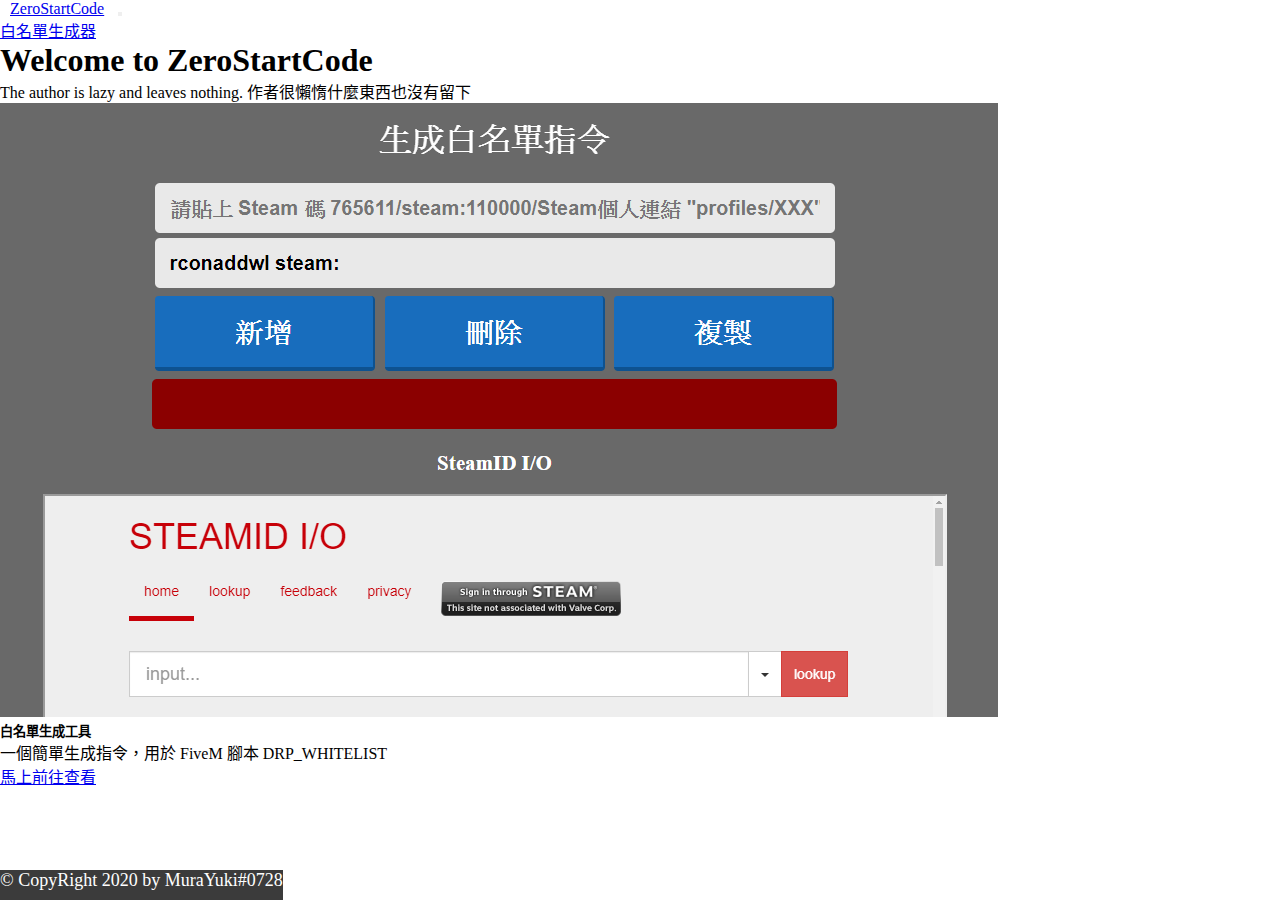
<file: index.html>
<!doctype html>
<html lang="zh-tw">
  <head>
    <meta charset="utf-8">
    <meta name="viewport" content="width=device-width, initial-scale=1, shrink-to-fit=no">

    <link rel="stylesheet" href="https://stackpath.bootstrapcdn.com/bootstrap/4.5.0/css/bootstrap.min.css" integrity="sha384-9aIt2nRpC12Uk9gS9baDl411NQApFmC26EwAOH8WgZl5MYYxFfc+NcPb1dKGj7Sk" crossorigin="anonymous">

    <title>ZeroStartCode</title>
    <style>
      * {
        padding: 0;
        margin: 0;
      }
      .main-footer{
            position: absolute;
            background-color: rgb(59, 59, 59);
            color: white;
            height: 30px;
            font-size: 18px;
            bottom: 0;
      }
      .navbar-brand {
        padding: 0px 10px;
      }
    </style>
  </head>
  <body>
    <div class="bar">
      <nav class="navbar navbar-expand-lg navbar-dark bg-dark">
        <a class="navbar-brand" href="https://zerostartcode.github.io/">ZeroStartCode</a>
        <button class="navbar-toggler" type="button" data-toggle="collapse" data-target="#navbarNav" aria-controls="navbarNav" aria-expanded="false" aria-label="Toggle navigation">
          <span class="navbar-toggler-icon"></span>
        </button>
        <div class="collapse navbar-collapse" id="navbarNav">
          <ul class="navbar-nav">

             <li class="nav-item">
              <a class="nav-link" href="https://zerostartcode.github.io/WhitelistGenerate">白名單生成器</a>
            </li>
            
           <!-- <li class="nav-item">
              <a class="nav-link" href="#">Pricing</a>
            </li> -->
            <!-- <li class="nav-item">
              <a class="nav-link disabled" href="#" tabindex="-1" aria-disabled="true">Disabled</a>
            </li> -->
          </ul>
        </div>
      </nav>
    </div>

    <div class="content">
      <div class="row">
        <div class="col-12 col-md-12">
          <div class="jumbotron jumbotron-fluid">
            <div class="container">
              <h1 class="display-4">Welcome to ZeroStartCode</h1>
              <p class="lead">The author is lazy and leaves nothing.
                作者很懶惰什麼東西也沒有留下
              </p>
            </div>
          </div>
        </div>
    </div>
    <div class="row no-gutters bg-light position-relative">
      <div class="col-md-6 mb-md-0 p-md-4">
        <img src="./img/x1.png" class="w-50" >
      </div>
      <div class="col-md-6 position-static p-4 pl-md-0">
        <h5 class="mt-0">白名單生成工具</h5>
        <p>一個簡單生成指令，用於 FiveM 腳本 DRP_WHITELIST </p>
        <a href="https://zerostartcode.github.io/WhitelistGenerate" class="stretched-link">馬上前往查看</a>
      </div>
    </div>
    <div class="container-fluid main-footer text-center">
      &copy; CopyRight 2020 by MuraYuki#0728
  </div>
    <script src="https://code.jquery.com/jquery-3.5.1.slim.min.js" integrity="sha384-DfXdz2htPH0lsSSs5nCTpuj/zy4C+OGpamoFVy38MVBnE+IbbVYUew+OrCXaRkfj" crossorigin="anonymous"></script>
    <script src="https://cdn.jsdelivr.net/npm/popper.js@1.16.0/dist/umd/popper.min.js" integrity="sha384-Q6E9RHvbIyZFJoft+2mJbHaEWldlvI9IOYy5n3zV9zzTtmI3UksdQRVvoxMfooAo" crossorigin="anonymous"></script>
    <script src="https://stackpath.bootstrapcdn.com/bootstrap/4.5.0/js/bootstrap.min.js" integrity="sha384-OgVRvuATP1z7JjHLkuOU7Xw704+h835Lr+6QL9UvYjZE3Ipu6Tp75j7Bh/kR0JKI" crossorigin="anonymous"></script>
  </body>
</html>
</file>
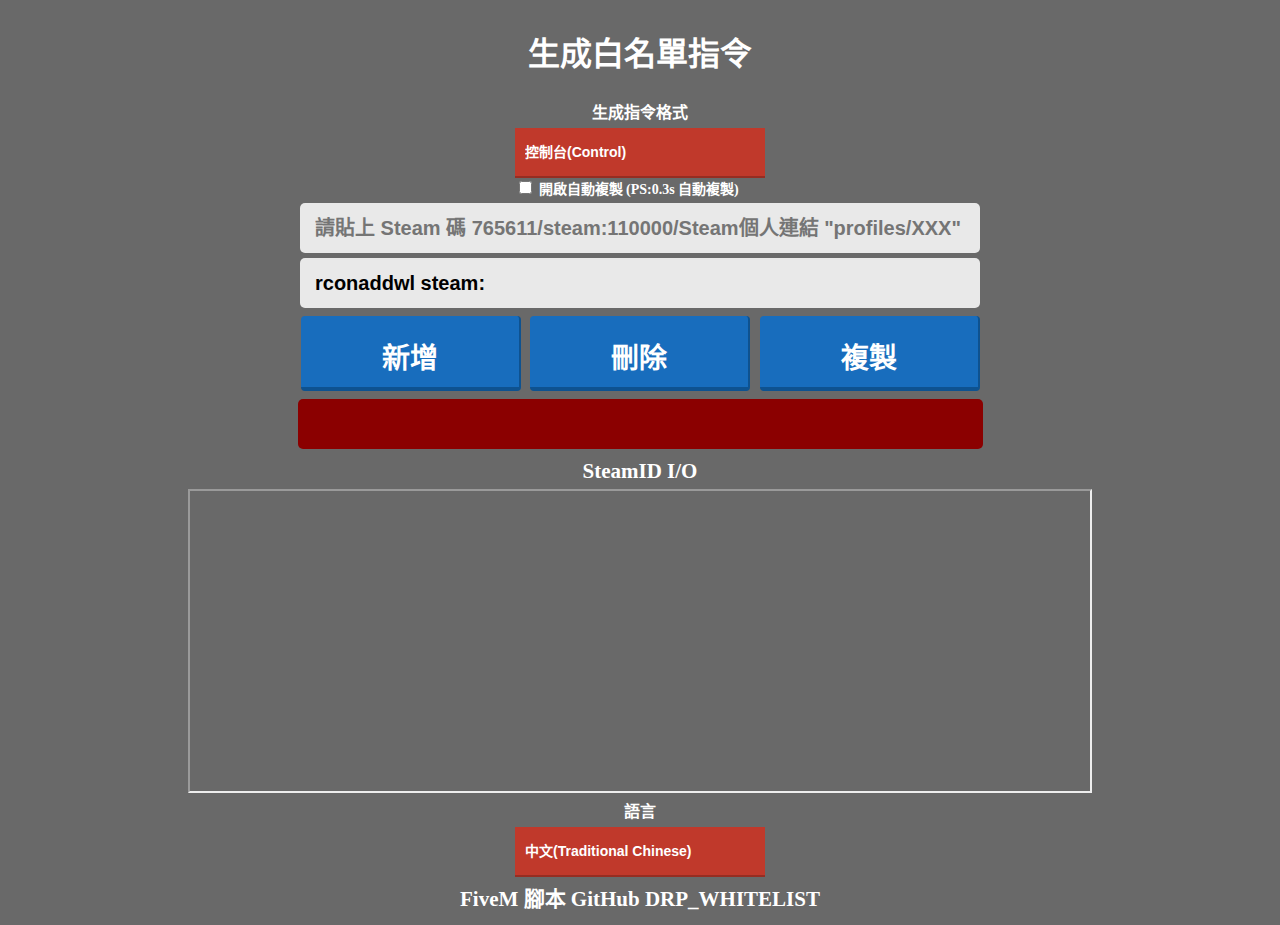
<file: WhitelistGenerate/index.html>
<!DOCTYPE html>
<html lang="zh-tw">
<head>
    <meta charset="UTF-8">
    <meta name="viewport" content="width=device-width, initial-scale=1.0">
    <title>Steam 白名單生成複製</title>
    <link rel="stylesheet" href="https://cdnjs.cloudflare.com/ajax/libs/animate.css/4.0.0/animate.min.css"/>
    <style>
        body {
            background-color: dimgrey;
            font-weight: bold;
            font-size: 14px;
        }
        .main, input[type="text"]{
            display: flex;
            justify-content: center;
            flex-direction: column;
            align-items: center;
            
        }
        input[type="text"],  input[type="steam"] {
            padding:5px 15px; 
            background:rgb(233, 233, 233); 
            border:0 none;
            cursor:pointer;
            -webkit-border-radius: 5px;
            border-radius: 5px;
            color: black;
            width: 650px;
            height: 40px;
            font-size: 20px;
            margin: 5px 0px;
            font-weight:bold;
        }

        #msg {
            color: cornsilk;
            width: 665px;
            height: 30px;
            text-align: center;
            padding: 10px;
            font-weight: bold;
            font-size: 24px;
            margin: 5px 0px;
        }

        .button {
            display: inline-block;
            border-radius: 4px;
            background-color: #186dbd;
            border: none;
            color: #FFFFFF;
            text-align: center;
            font-size: 28px;
            padding: 20px;
            width: 220px;
            height: 75px;
            transition: all 0.5s;
            cursor: pointer;
            margin: 3px;
            border:0px solid #0e5290;
            border-width:0px 2px 4px 0px;
            font-weight:bold;
        }

        .button span {
            cursor: pointer;
            display: inline-block;
            position: relative;
            transition: 0.5s;
        }

        .button span:after {
            content: '»';
            position: absolute;
            opacity: 0;
            top: 0;
            right: -20px;
            transition: 0.5s;
        }

        .button:hover span {
            padding-right: 25px;
        }

        .button:hover span:after {
            opacity: 1;
            right: 0;
        }

        .button:active {
            position:relative;
            top:3px
        }

        #langText, #TypeText{ 
            
            color: #fff;
            font-size: 16px;
            font-weight: bold;
            padding: 5px 0;
            margin: 0;
            text-align: center;
        }

        .dropdown-container {
            width: 250px;
            position: relative;
        }

        select {
            width: 100%;
            height: 50px;
            font-size: 100%;
            font-weight: bold;
            cursor: pointer;
            border-radius: 0;
            background-color: #c0392b;
            border: none;
            border-bottom: 2px solid #962d22;
            color: white;
            appearance: none;
            padding: 10px;
            padding-right: 38px;
            -webkit-appearance: none;
            -moz-appearance: none;
            transition: color 0.3s ease, background-color 0.3s ease, border-bottom-color 0.3s ease;
        }

        select::-ms-expand {
            display: none; 
        }

        .select-icon {
            position: absolute;
            top: 4px;
            right: 4px;
            width: 30px;
            height: 36px;
            pointer-events: none;
            border: 2px solid #962d22;
            padding-left: 5px;
            transition: background-color 0.3s ease, border-color 0.3s ease;
        }
        .select-icon svg.icon {
            transition: fill 0.3s ease;
            fill: white;
        }

        select:hover,
        select:focus {
            color: #c0392b;
            background-color: white;
            border-bottom-color: #DCDCDC;
        }
        select:hover ~ .select-icon,
        select:focus ~ .select-icon {
            background-color: white;
            border-color: #DCDCDC;
        }
        select:hover ~ .select-icon svg.icon,
        select:focus ~ .select-icon svg.icon {
            fill: #c0392b;
        }
        #h1_title{
            color: white;
            font-weight: bold;
            margin: 20px 0px;
            font-size: 32px;
        }
        h2 {
            margin: 0;
            padding: 5px 0;
        }
        h2 a{
            color: #fff;
            text-decoration:none;
        }
        h2 a:hover{
            color: red;
            text-decoration:none;
            
        }
        iframe {
            width: 900px;
            height: 300px;
            color: #000;
        }
        .checkbox {
            color: #fff;
            font-size: 14px;
        }
    </style>
</head>
<body onload="lang_change()">
    <div class="main">
        <h1 id='h1_title' class="animate__animated animate__rotateIn"></h1>

        <div class="dropdown-container">
            <p id ="TypeText"></p>
            <select name="type" id="type" onchange="type_change();">
                <option value="control">控制台(Control)</option>
                <option value="game">遊戲(Game)</option>
            </select>
            <div class="checkbox" style="display: inline-block;">
                <input type="checkbox" id="AutoCopyCheck" name="AutoCopy" value="Bike">
                <label for="AutoCopy" id='AutoCopyText'></label>
            </div>
        </div>


        <div style="display: inline-block;">
            <input  id="steam" type="text" value ='' placeholder ='' />
            <input id="text" type="text" value='rconaddwl steam:'/>
        </div>
        <div class="btn">
            <button class="button" style="vertical-align:middle" type="button" onclick="Generate('add')"><span id='add'> </span></button>
            <button class="button" style="vertical-align:middle" type="button" onclick="Generate('remove')"><span id='remove'> </span></button>
            <button class="button" style="vertical-align:middle" type="button" onClick="cp()"><span id='cp'> </span></button>
        </div>
         
        <div id='msg' style="background-color: darkred;border-radius: 5px;"></div>
         
        


        <h2><a href="https://steamid.io/">SteamID I/O</a></h2>
        <iframe src="https://steamid.io/"></iframe>

        <p id ="langText"></p>

        <div class="dropdown-container">
            <select name="lang" id="lang" onchange="lang_change();">
                　<option value="TChinese">中文(Traditional Chinese)</option>
                　<option value="English">英文(English)</option>
            </select>
        </div>
        <h2><a id="github" href="https://github.com/benzon/DRP_WHITELIST"></a></h2>
        
    </div>
    <script>

            var MsgAdd = ''
            var MsgRemove = ''
            var MsgError = ''
            var MsgCopy = ''
            var GenerateFormatAdd = ''
            var GenerateFormatRemove = ''
            function Generate(x) {
                
                const Steam = document.getElementById("steam");
                const Text = document.getElementById("text");
                const Msg = document.getElementById('msg');
                const CheckBox = document.getElementById('AutoCopyCheck');

                if (Steam.value != '') {
                    if (x == 'add') {
                        var SteamRepl = Steam.value.replace(/[\ |\~|\`|\!|\@|\#|\$|\%|\^|\&|\*|\(|\)|\-|\_|\ |\=|\||\\|\[|\]|\{|\}|\;|\:|\”|\’|\,|\<|\.|\>|\/|\?]/g,"");
                        var SteamReplText = SteamRepl.match(/\d+/);
                        
                        Text.value = GenerateFormatAdd + 'steam:'+ SteamReplText;
                        Msg.innerHTML= MsgAdd;

                    } else if (x == 'remove') { 
                        if (Steam.value.indexOf('https://steamcommunity.com/profiles/') != -1 || Steam.value.indexOf('765611') != -1) {
                            var SteamRepl = Steam.value.replace(/[\ |\~|\`|\!|\@|\#|\$|\%|\^|\&|\*|\(|\)|\-|\_|\ |\=|\||\\|\[|\]|\{|\}|\;|\:|\”|\’|\,|\<|\.|\>|\/|\?]/g,"");
                            var SteamReplText = SteamRepl.match(/\d+/);
                            Text.value = GenerateFormatRemove + 'steam:'+ hex(SteamReplText);
                            Msg.innerHTML= MsgRemove;
                        } else if (Steam.value.indexOf('steam:') != -1 ) {
                                Text.value = GenerateFormatRemove + Steam.value;
                                Msg.innerHTML= MsgRemove;
                        } 
                    }
                    
                    if (CheckBox.checked == true) {
                        setTimeout("cp()",300)  
                    }
                    Steam.value = '';
                } else {
                    Msg.innerHTML= MsgError;
                }
                
            }

            function hex(str){ // .toString(16) only works up to 2^53
                var dec = str.toString().split(''), sum = [], hex = [], i, s
                while(dec.length){
                    s = 1 * dec.shift()
                    for(i = 0; s || i < sum.length; i++){
                        s += (sum[i] || 0) * 10
                        sum[i] = s % 16
                        s = (s - sum[i]) / 16
                    }
                }
                while(sum.length){
                    hex.push(sum.pop().toString(16))
                }
                return hex.join('')
            }

            function type_change() {
                var TyepChange = document.getElementById("type")

               if (TyepChange.value == 'game') {
                    GenerateFormatAdd = '/addwl '
                    GenerateFormatRemove = '/removewl '
               } else {
                    GenerateFormatAdd = 'rconaddwl '
                    GenerateFormatRemove = 'rconremovewl '
                }

            }

            function lang_change() {
                var LangChange = document.getElementById("lang")
                var LangAdd = document.getElementById("add") 
                var LangRemove = document.getElementById("remove")
                var LangCp = document.getElementById("cp")
                var LangSteam = document.getElementById("steam")
                var LangText = document.getElementById("langText")
                var TypeText = document.getElementById("TypeText")
                var H1Title = document.getElementById("h1_title")
                var LangCheckBox = document.getElementById("AutoCopyText")
                var github = document.getElementById("github")
                
                var LangChangeValue = LangChange.value


                if (LangChangeValue == 'English') {
                    LangAdd.innerHTML = 'Add'
                    LangRemove.innerHTML = 'Remove'
                    LangCp.innerHTML = 'Copy'
                    LangSteam.placeholder = 'Steam Code 765611/steam:110000/SteamUrl "profiles/XXX"'
                    LangText.innerHTML    = 'Language'
                    H1Title.innerHTML  = 'Generate Whitelist Command'
                    TypeText.innerHTML    = 'Generate Command Format'
                    LangCheckBox.innerHTML = 'Enable Auto Copy (PS:0.3s AutoCopy)'
                    github.innerHTML = 'FiveM Script GitHub DRP_WHITELIST'
                    MsgAdd      = 'Successfully Generated Add Command!'
                    MsgRemove   = 'Successfully Generated Remove Command!'
                    MsgError    = 'Error Text Format!'
                    MsgCopy     = 'Successfully Copy!'
                    
                } else {
                    LangAdd.innerHTML = '新增'
                    LangRemove.innerHTML = '刪除'
                    LangCp.innerHTML = '複製'
                    LangSteam.placeholder = '請貼上 Steam 碼 765611/steam:110000/Steam個人連結 "profiles/XXX"'
                    LangText.innerHTML    = '語言'
                    LangCheckBox.innerHTML = '開啟自動複製 (PS:0.3s 自動複製)'
                    H1Title.innerHTML  = '生成白名單指令'
                    TypeText.innerHTML    = '生成指令格式'
                    github.innerHTML = 'FiveM 腳本 GitHub DRP_WHITELIST'
                    MsgAdd      = '成功生成新增指令!'
                    MsgRemove   = '成功生成刪除指令!'
                    MsgError    = '錯誤的文字格式!'
                    MsgCopy     = '成功複製!'
                }

                type_change();
            }

            function cp() {
                var copy=document.getElementById("text");
                copy.select();
                document.execCommand("Copy");
                
                document.getElementById('msg').innerHTML= MsgCopy;
            }
    </script>

</body>
</html>
</file>
